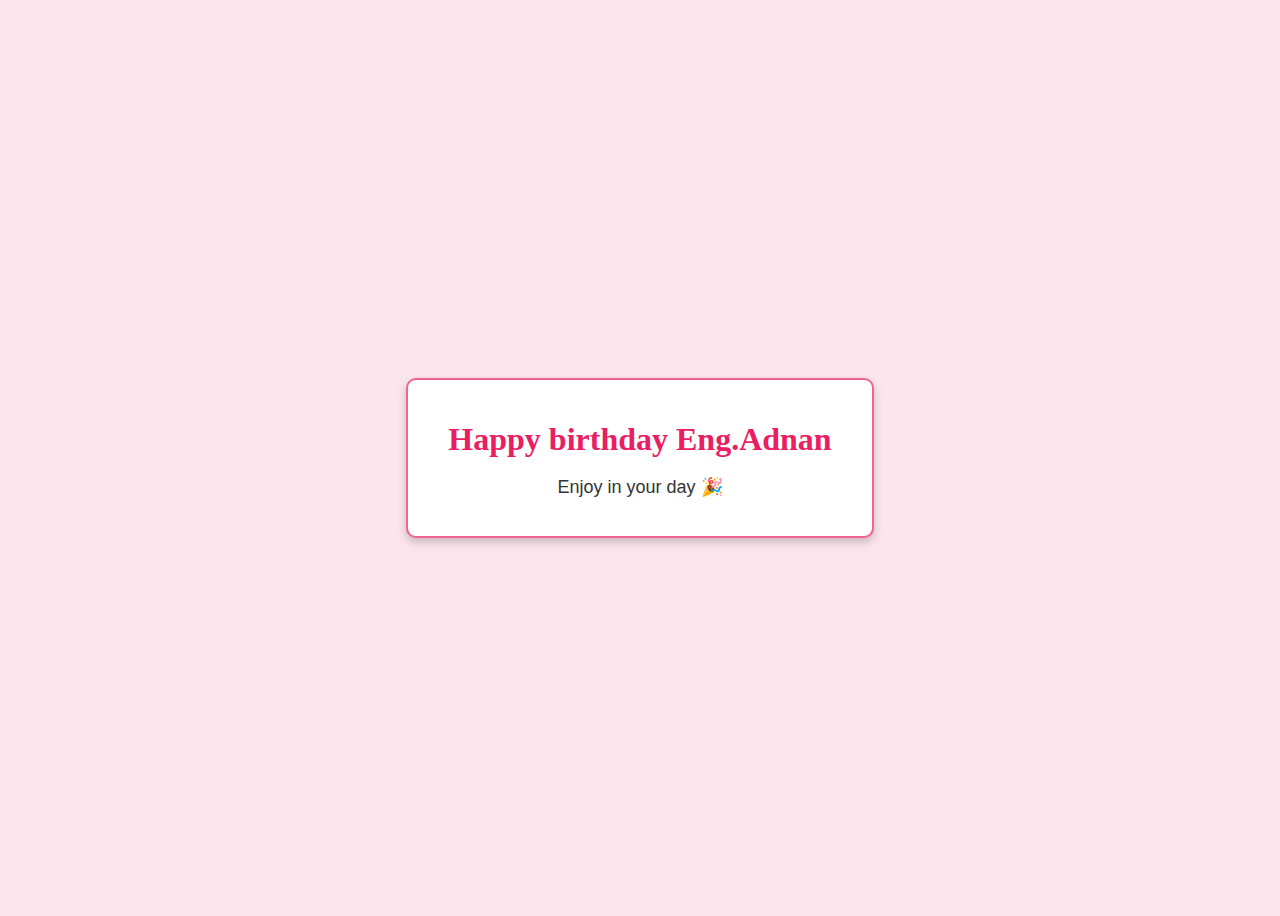
<file: index.html>
<!DOCTYPE html>
<html lang="ar">
<head>
  <meta charset="UTF-8" />
  <meta name="viewport" content="width=device-width, initial-scale=1" />
  <title>Adnan</title>
  <link rel="stylesheet" href="style.css" />
</head>
<body>
  <div class="card">
    <h1>Happy birthday Eng.Adnan</h1>
    <p>Enjoy in your day 🎉</p>
  </div>

  
  <div class="balloon"></div>
  <div class="balloon"></div>
  <div class="balloon"></div>
  <div class="balloon"></div>
  <div class="balloon"></div>
  <div class="balloon"></div>
  <div class="balloon"></div>
  <div class="balloon"></div>
  <div class="balloon"></div>
  <div class="balloon"></div>
  
</body>
</html>
</file>
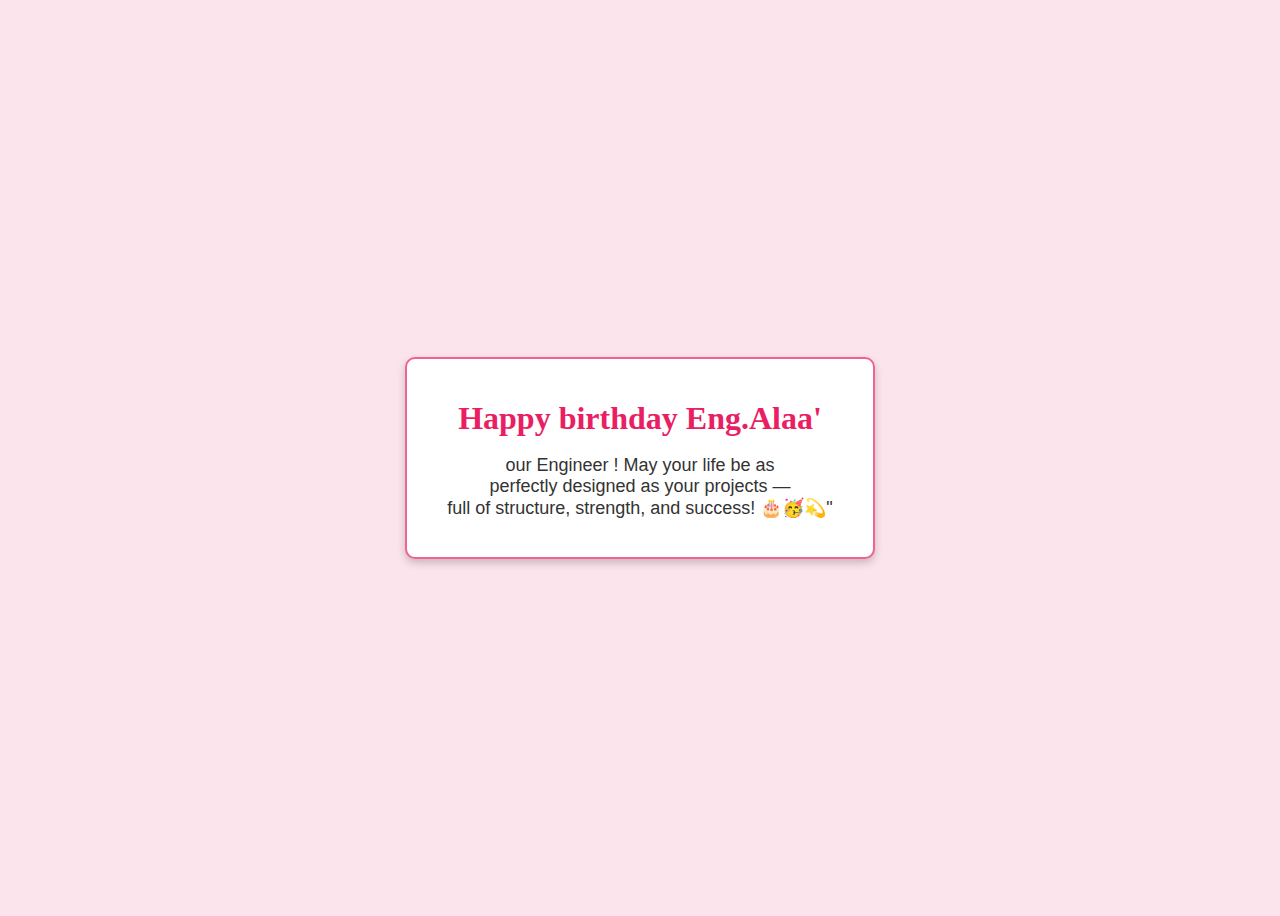
<file: style.html>
<!DOCTYPE html>
<html lang="ar">
<head>
  <meta charset="UTF-8">
  <title>عيد ميلاد مهندستنا</title>
  <link rel="stylesheet" href="style.css">
</head>
<body>
  <div class="card">
    <h1>Happy birthday Eng.Alaa'</h1>
    <p>our Engineer ! May your life be as<br> perfectly designed as your projects — <br>full of structure, strength, and success! 🎂🥳💫"</p>
  </div>
</body>
</html>
</file>
<file: style.css>
body {
  background-color: #fce4ec;
  font-family: 'Arial', sans-serif;
  display: flex;
  justify-content: center;
  align-items: center;
  height: 100vh;
}

.card {
  background-color: #ffffff;
  border: 2px solid #f06292;
  border-radius: 10px;
  padding: 20px 40px;
  text-align: center;
  box-shadow: 0 4px 8px rgba(0,0,0,0.2);
}

.card h1 {
  color: #e91e63;
  margin-bottom: 10px;
  font-family: 'Roboto';
}

.card p {
  color: #333333;
  font-size: 18px;
}
</file>
